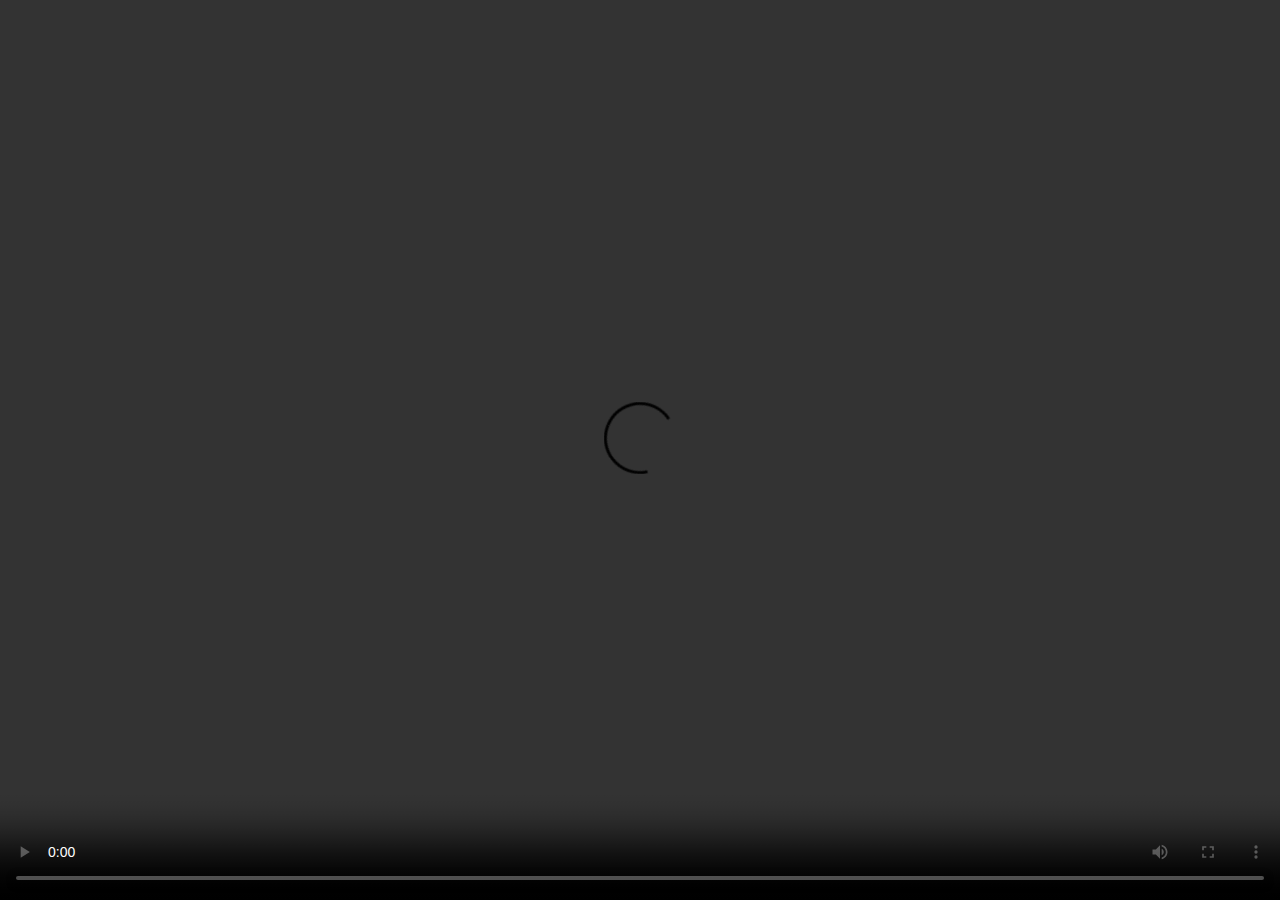
<file: FRONT/test.html>
<!DOCTYPE html>
<html lang="en">
<head>
    <meta charset="UTF-8">
    <meta name="viewport" content="width=device-width, initial-scale=1.0">
    <title>Document</title>
</head>
<body style="margin: 0; padding: 0; width: 100vw; height: 100vh; overflow: hidden;">
    <video controls autoplay style="width:100vw; height: 100vh;" >
        <source src="http://localhost/api/files/?fileName=fccca61a-7dfe-4585-aae6-eb60910d8a2a.mp4" type="video/mp4">
        Your browser does not support the video tag.
    </video>
</body>
</html>
</file>
